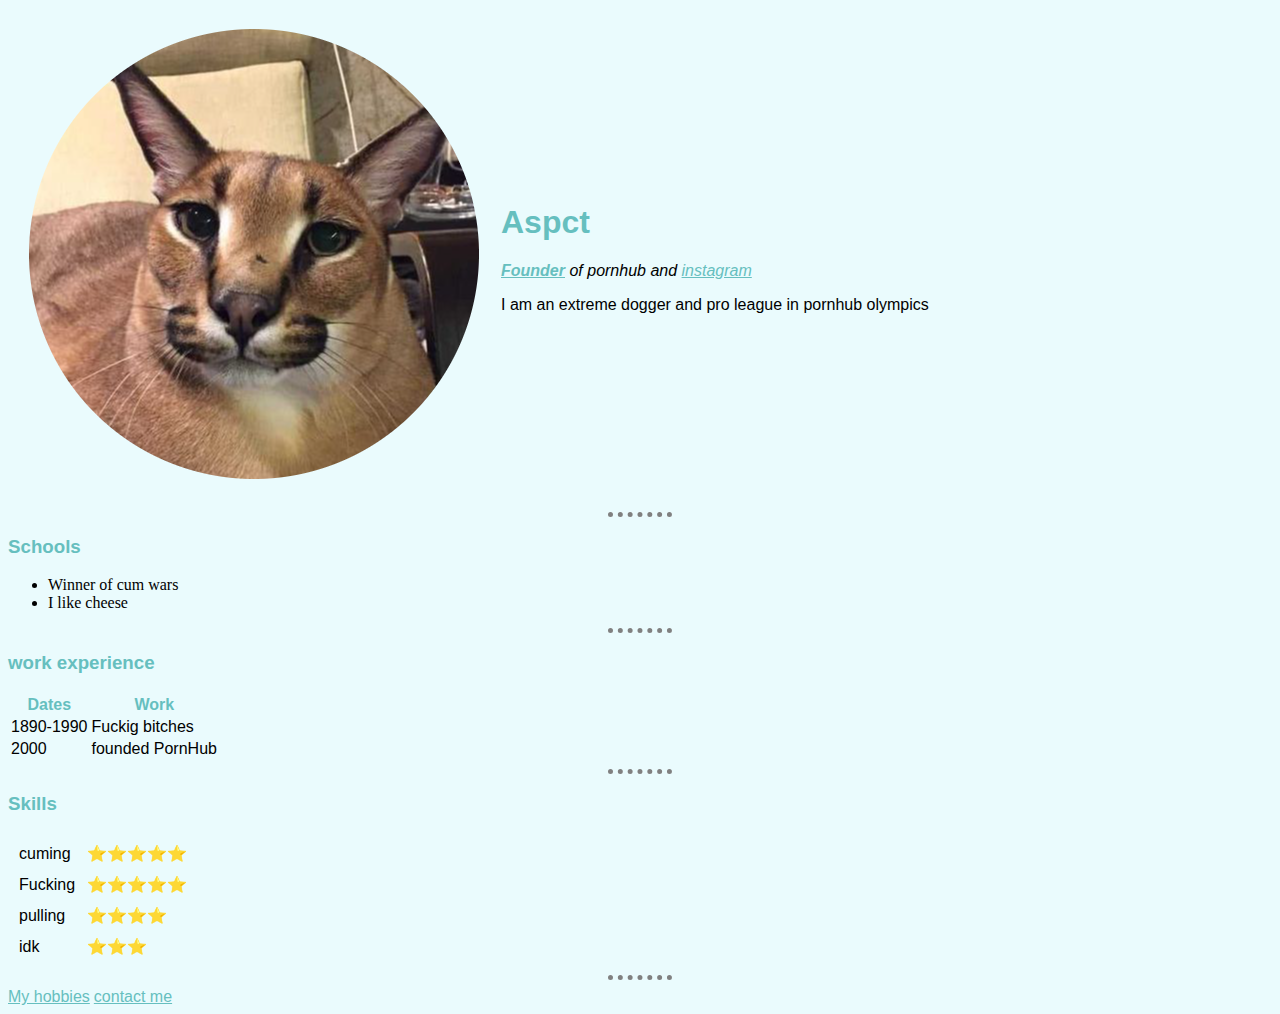
<file: index.html>
<!DOCTYPE html>
<html lang="en">
<head>
    <meta charset="UTF-8">
    <title>Aspcts zesty website</title>
    <link rel="stylesheet" href="css/style.css">
    
</head>
<body>
    <table cellspacing="20">
        <tr>
            <td><img src="images/floppa.png" alt="big floppa"></td>
            <td>
                <h1>Aspct</h1>
    <p><em><strong><a href="https://google.com">Founder</a></strong> of pornhub and <a href="https://google.com">instagram</a></em></p>
    <p>I am an extreme dogger and pro league in pornhub olympics</p>
            </td>
        </tr>
    </table>
    <hr>
    <h3>Schools</h3>
    <ul>
        <li>
            Winner of cum wars
        </li>
        <li>
            I like cheese
        </li>
    </ul>
    <hr>
    <h3>work experience</h3>
    <table>
        <thead>
            <tr>
                <th>Dates</th>
            <th>Work</th>
            </tr>
           
        </thead>
        <tbody>
            <tr>
                <td>1890-1990</td>
                <td>Fuckig bitches</td>
            </tr>
            <tr>
                <td>2000</td>
                <td>founded PornHub</td>
            </tr>
        </tbody>
        <tfoot>
            
        </tfoot>
        
    

    </table>
    <hr>
    <h3>Skills</h3>
    
    <table cellspacing="10">
        <tr>
            <td>cuming</td>
            <td>⭐⭐⭐⭐⭐</td>
        </tr>
        <tr>
            <td>Fucking</td>
            <td>⭐⭐⭐⭐⭐</td>
        </tr>
        <tr>
            <td>pulling</td>
            <td>⭐⭐⭐⭐</td>
        </tr>
        <tr>
            <td>idk</td>
            <td>⭐⭐⭐</td>
        </tr>
    </table>      
    
    <hr>
    <a href="idk.html">My hobbies</a>
    <a href="contact.html">contact me</a>
</body>
</html>
</file>
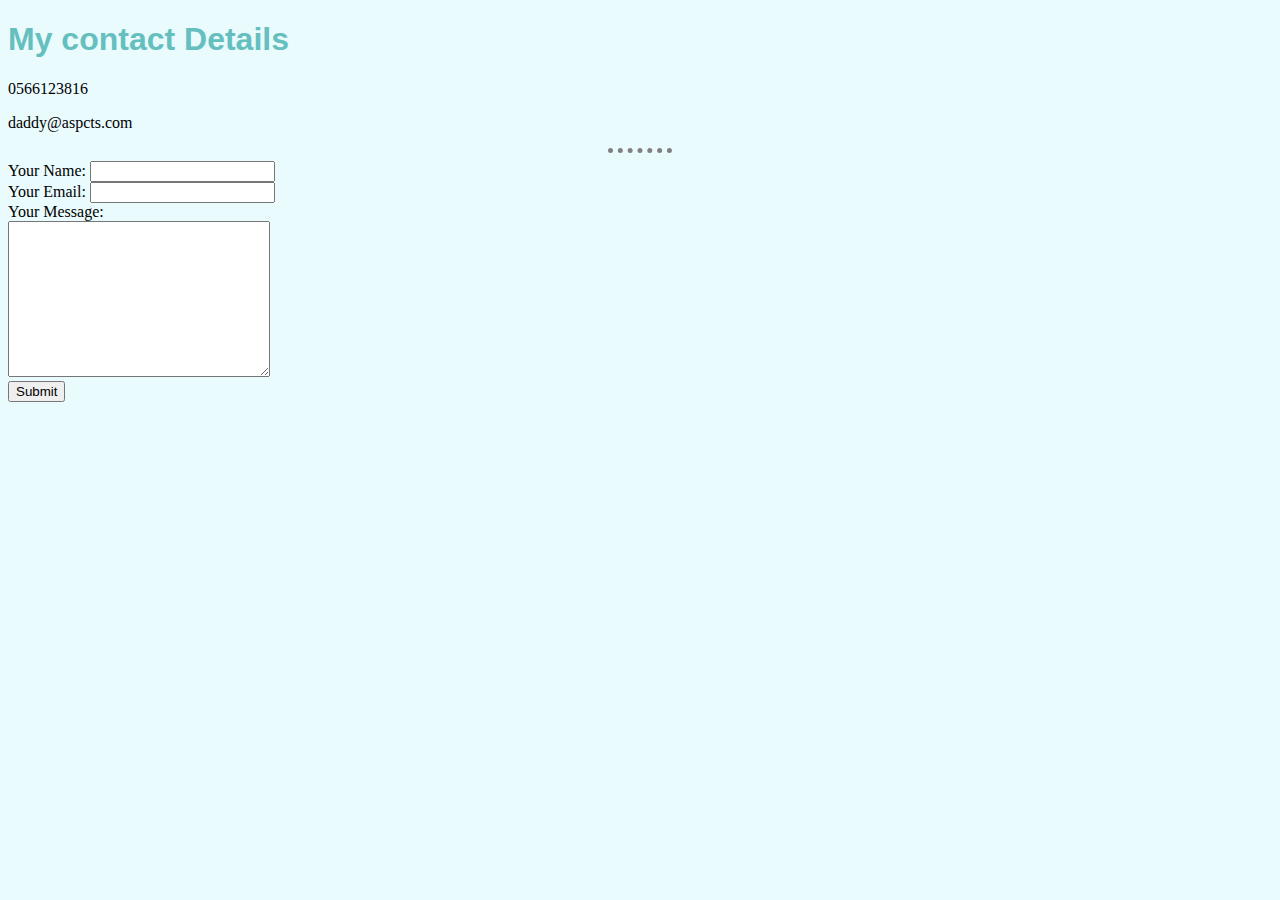
<file: contact.html>
<!DOCTYPE html>
<html lang="en">
<head>
    <meta charset="UTF-8">
    <meta http-equiv="X-UA-Compatible" content="IE=edge">
    <meta name="viewport" content="width=device-width, initial-scale=1.0">
    <title>contact</title>
    <link rel="stylesheet" href="css/style.css">
</head>
<body>
    <h1>My contact Details</h1>
    <p>0566123816</p>
    <p>daddy@aspcts.com</p>
<hr>
    <form action="mailto:Kareem.i.souda@gmail.com" method="post" enctype="text/plain">
        <label>Your Name:</label>
        <input type="text" name="yourName">
        <br>
        <label>Your Email:</label>
        
        <input type="email" name="yourEmail"><br>
        <label for="">Your Message:</label><br>
        <textarea name="yourText" id="" cols="30" rows="10"></textarea><br>
        <input type="submit">
        
    </form>
</body>
</html>
</file>
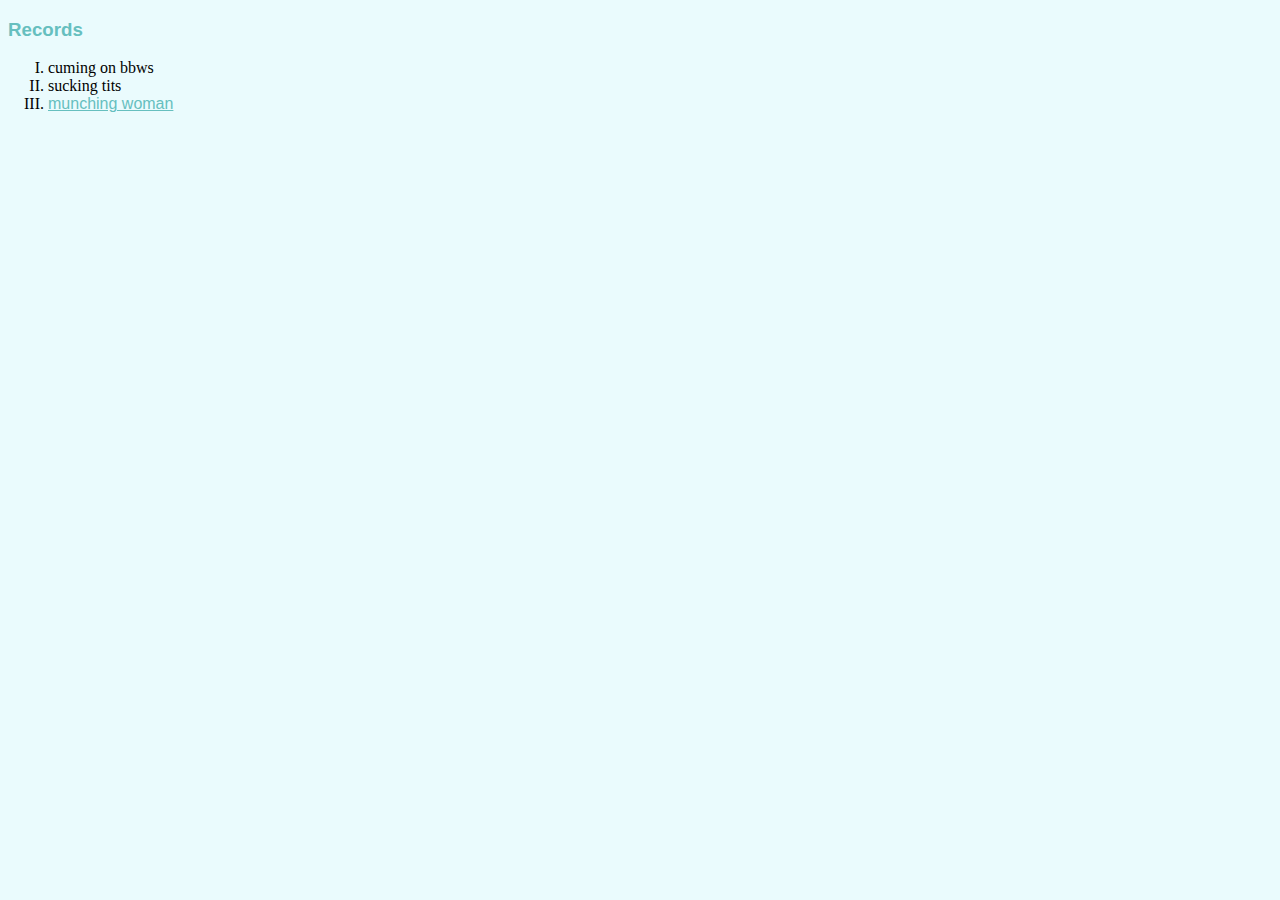
<file: idk.html>
<!DOCTYPE html>
<html lang="en">
<head>
    <meta charset="UTF-8">
    <meta http-equiv="X-UA-Compatible" content="IE=edge">
    <meta name="viewport" content="width=device-width, initial-scale=1.0">
    <title>Document</title>
    <link rel="stylesheet" href="css/style.css">
</head>
<body>
    <h3>
        Records
    </h3>
    <ol type="I">
        <li>cuming on bbws</li>
        <li>sucking tits</li>
        <li><a href="https://google.com">munching woman</a></li>
    </ol>
</body>
</html>
</file>
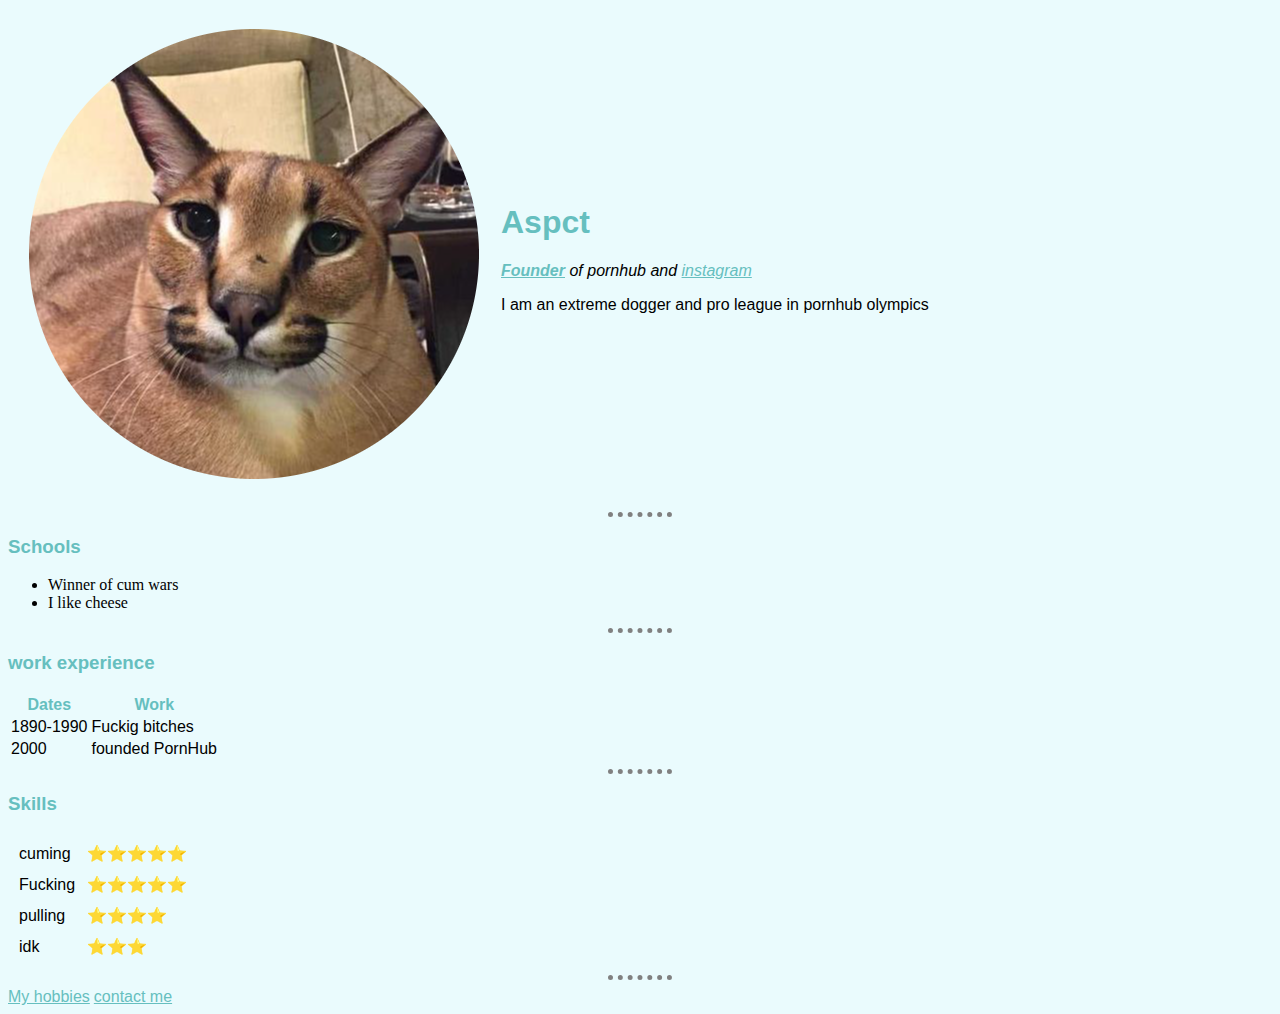
<file: Struc.html>
<!DOCTYPE html>
<html lang="en">
<head>
    <meta charset="UTF-8">
    <title>Aspcts zesty website</title>
    <link rel="stylesheet" href="css/style.css">
    
</head>
<body>
    <table cellspacing="20">
        <tr>
            <td><img src="images/floppa.png" alt="big floppa"></td>
            <td>
                <h1>Aspct</h1>
    <p><em><strong><a href="https://google.com">Founder</a></strong> of pornhub and <a href="https://google.com">instagram</a></em></p>
    <p>I am an extreme dogger and pro league in pornhub olympics</p>
            </td>
        </tr>
    </table>
    <hr>
    <h3>Schools</h3>
    <ul>
        <li>
            Winner of cum wars
        </li>
        <li>
            I like cheese
        </li>
    </ul>
    <hr>
    <h3>work experience</h3>
    <table>
        <thead>
            <tr>
                <th>Dates</th>
            <th>Work</th>
            </tr>
           
        </thead>
        <tbody>
            <tr>
                <td>1890-1990</td>
                <td>Fuckig bitches</td>
            </tr>
            <tr>
                <td>2000</td>
                <td>founded PornHub</td>
            </tr>
        </tbody>
        <tfoot>
            
        </tfoot>
        
    

    </table>
    <hr>
    <h3>Skills</h3>
    
    <table cellspacing="10">
        <tr>
            <td>cuming</td>
            <td>⭐⭐⭐⭐⭐</td>
        </tr>
        <tr>
            <td>Fucking</td>
            <td>⭐⭐⭐⭐⭐</td>
        </tr>
        <tr>
            <td>pulling</td>
            <td>⭐⭐⭐⭐</td>
        </tr>
        <tr>
            <td>idk</td>
            <td>⭐⭐⭐</td>
        </tr>
    </table>      
    
    <hr>
    <a href="idk.html">My hobbies</a>
    <a href="contact.html">contact me</a>
</body>
</html>
</file>
<file: css/style.css>
body {
    background-color: rgb(234, 251, 253);
}

hr{
    width: 5%;
    border-style: none;
    border-top-style: dotted;
    border-width: 5px;
    border-color: grey;

}

h1{
    color: #66BFBf;
    font-family: Arial;;
}

h3{
    color: #66BFBf;
    font-family: Arial;
}

table{
    font-family: Arial;
}

thead{
    color: #66BFBf;
}

a{
    color: #66BFBf;
    font-family: Arial;
}
</file>
